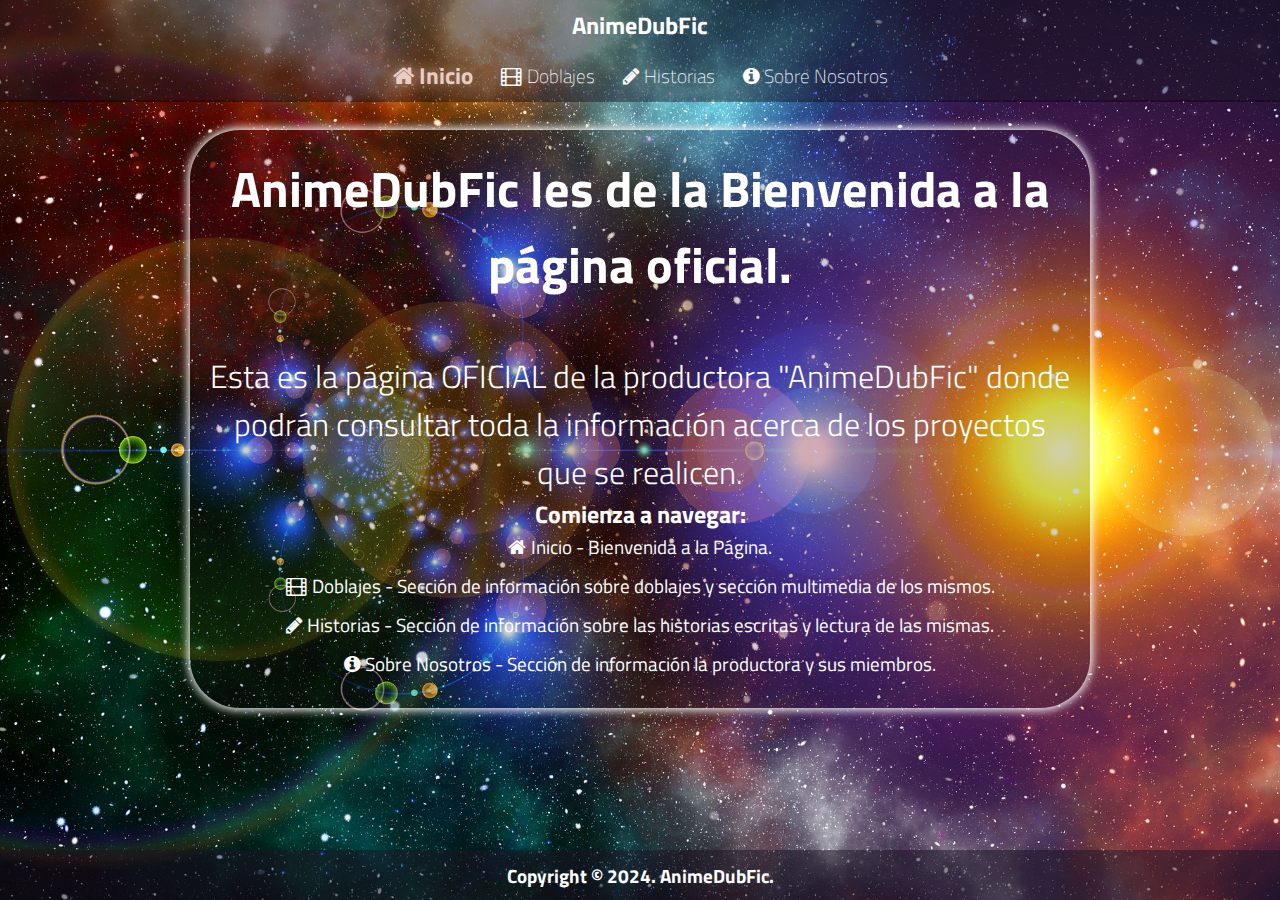
<file: index.html>
<!DOCTYPE html>
<html lang="es">
  <head>
    <meta charset="UTF-8" />
    <link rel="stylesheet" href="st-principal.css" />
    <link rel="stylesheet" href="st-inicio-contenido.css">
    <link rel="preconnect" href="https://fonts.googleapis.com" />
    <link rel="preconnect" href="https://fonts.gstatic.com" crossorigin />
    <link
      href="https://fonts.googleapis.com/css2?family=Titillium+Web:ital,wght@0,200;0,300;0,400;0,600;0,700;0,900;1,200;1,300;1,400;1,600;1,700&display=swap"
      rel="stylesheet"
    />
    <link
      rel="stylesheet"
      href="https://cdnjs.cloudflare.com/ajax/libs/font-awesome/4.7.0/css/font-awesome.min.css"
    />
    <meta name="viewport" content="width=device-width, initial-scale=1.0" />
    <title>AnimeDubFic</title>
  </head>
  <body class="index-home">
    <section class="contenedor">
      <header class="header">
        <div class="logo">
          <a href="index.html">AnimeDubFic</a>
        </div>
      </header>
      <nav class="navegacion">
        <ul>
          <a href="index.html" class="activo"
            ><li><i class="fa fa-home" aria-hidden="true"></i>Inicio</li></a
          >
          <a href="doblajes.html"
            ><li><i class="fa fa-film" aria-hidden="true"></i>Doblajes</li></a
          >
          <a href="historias.html"
            ><li>
              <i class="fa fa-pencil" aria-hidden="true"></i>Historias
            </li></a
          >
          <a href="sobre-nosotros.html"
            ><li>
              <i class="fa fa-info-circle" aria-hidden="true"></i>Sobre Nosotros
            </li></a
          >
        </ul>
      </nav>
      <section class="contenido">
        <article class="bienvenida">
          <h1>AnimeDubFic les de la Bienvenida a la página oficial.</h1>
          <p>Esta es la página OFICIAL de la productora "AnimeDubFic" donde podrán consultar
            toda la información acerca de los proyectos que se realicen.
          </p>
          <h2>
            Comienza a navegar:
          </h2>
          <nav class="contexto-nav">
            <ul>
              <a href="index.html" class="activo"
                ><li><i class="fa fa-home" aria-hidden="true"></i>Inicio - Bienvenida a la Página.</li></a
              >
              <a href="doblajes.html"
                ><li><i class="fa fa-film" aria-hidden="true"></i>Doblajes - Sección de información sobre doblajes y sección multimedia de los mismos.</li></a
              >
              <a href="historias.html"
                ><li>
                  <i class="fa fa-pencil" aria-hidden="true"></i>Historias - Sección de información sobre las historias escritas y lectura de las mismas.
                </li></a
              >
              <a href="sobre-nosotros.html"
                ><li>
                  <i class="fa fa-info-circle" aria-hidden="true"></i>Sobre Nosotros - Sección de información la productora y sus miembros.
                </li></a
              >
            </ul>
          </nav>
        </article>
      </section>
      <footer class="footer">
        <div>
          <p id="copyright">
            Copyright © 2024. AnimeDubFic.
          </p>
        </div>
      </footer>
    </section>
  </body>
</html>
</file>
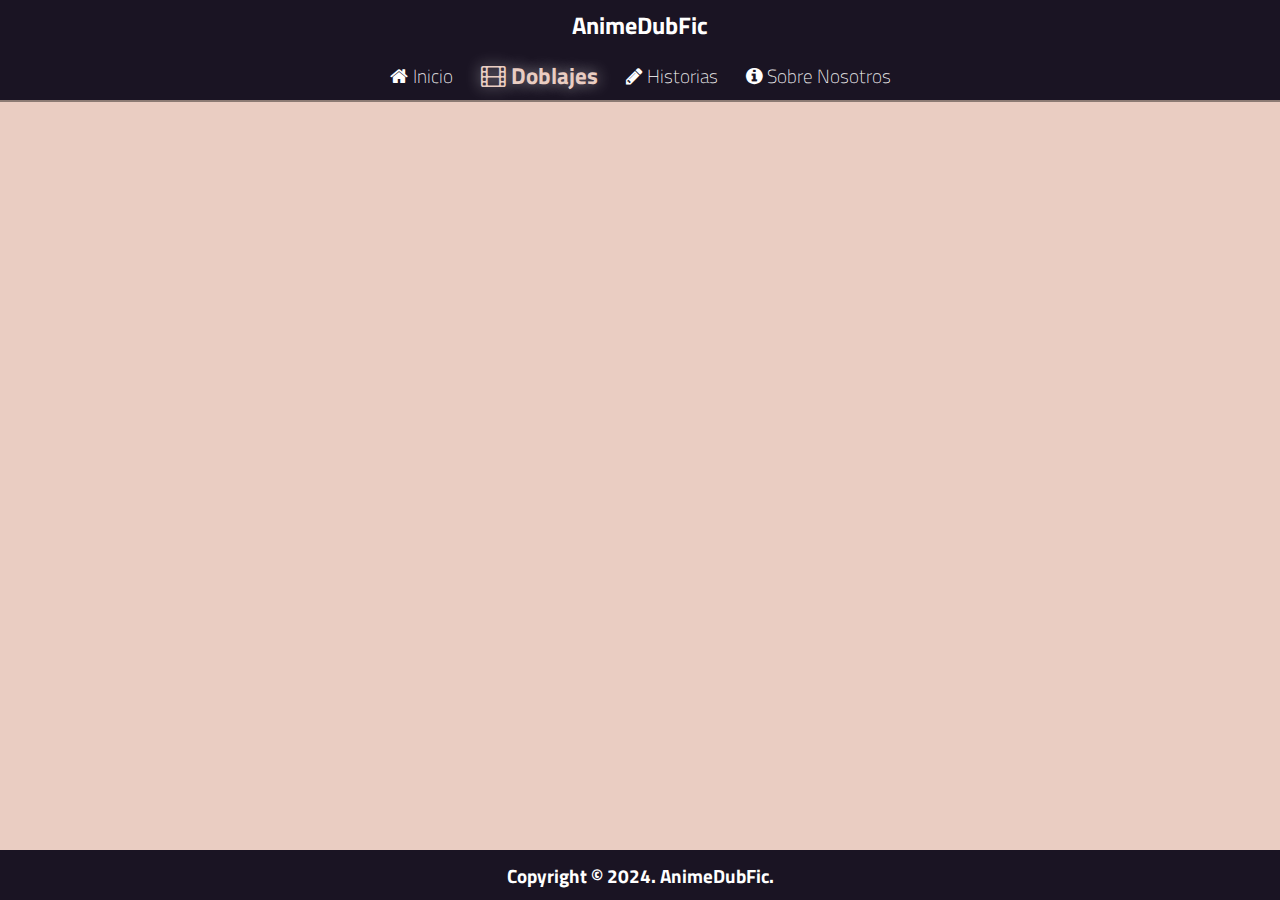
<file: doblajes.html>
<!DOCTYPE html>
<html lang="es">
  <head>
    <meta charset="UTF-8" />
    <link rel="stylesheet" href="st-principal.css" />
    <link rel="preconnect" href="https://fonts.googleapis.com" />
    <link rel="preconnect" href="https://fonts.gstatic.com" crossorigin />
    <link
      href="https://fonts.googleapis.com/css2?family=Titillium+Web:ital,wght@0,200;0,300;0,400;0,600;0,700;0,900;1,200;1,300;1,400;1,600;1,700&display=swap"
      rel="stylesheet"
    />
    <link
      rel="stylesheet"
      href="https://cdnjs.cloudflare.com/ajax/libs/font-awesome/4.7.0/css/font-awesome.min.css"
    />
    <meta name="viewport" content="width=device-width, initial-scale=1.0" />
    <title>Doblajes</title>
  </head>
  <body>
    <section class="contenedor">
      <header class="header">
        <div class="logo">
          <a href="index.html">AnimeDubFic</a>
        </div>
      </header>
      <nav class="navegacion">
        <ul>
          <a href="index.html">
            <li><i class="fa fa-home" aria-hidden="true"></i>Inicio</li></a
          >
          <a href="doblajes.html"  class="activo"
            ><li><i class="fa fa-film" aria-hidden="true"></i>Doblajes</li></a
          >
          <a href="historias.html"
            ><li>
              <i class="fa fa-pencil" aria-hidden="true"></i>Historias
            </li></a
          >
          <a href="sobre-nosotros.html"
            ><li>
              <i class="fa fa-info-circle" aria-hidden="true"></i>Sobre Nosotros
            </li></a
          >
        </ul>
      </nav>
      <section class="contenido">

      </section>
      <footer class="footer">
        <div>
          <p id="copyright">
            Copyright © 2024. AnimeDubFic.
          </p>
        </div>
      </footer>
    </section>
  </body>
</html>
</file>
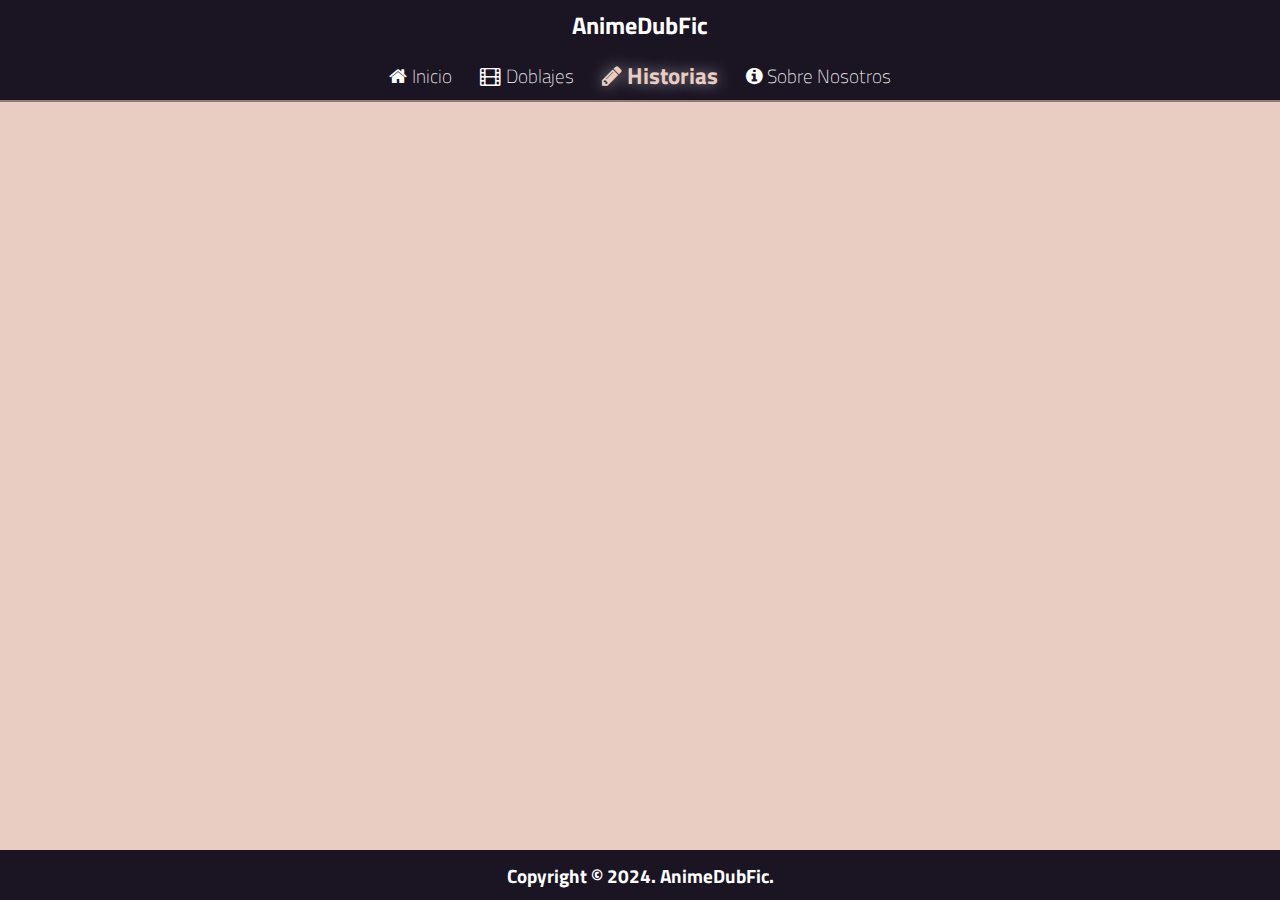
<file: historias.html>
<!DOCTYPE html>
<html lang="es">
  <head>
    <meta charset="UTF-8" />
    <link rel="stylesheet" href="st-principal.css" />
    <link rel="preconnect" href="https://fonts.googleapis.com" />
    <link rel="preconnect" href="https://fonts.gstatic.com" crossorigin />
    <link
      href="https://fonts.googleapis.com/css2?family=Titillium+Web:ital,wght@0,200;0,300;0,400;0,600;0,700;0,900;1,200;1,300;1,400;1,600;1,700&display=swap"
      rel="stylesheet"
    />
    <link
      rel="stylesheet"
      href="https://cdnjs.cloudflare.com/ajax/libs/font-awesome/4.7.0/css/font-awesome.min.css"
    />
    <meta name="viewport" content="width=device-width, initial-scale=1.0" />
    <title>Historias</title>
  </head>
  <body>
    <section class="contenedor">
      <header class="header">
        <div class="logo">
          <a href="index.html">AnimeDubFic</a>
        </div>
      </header>
      <nav class="navegacion">
        <ul>
          <a href="index.html">
            <li><i class="fa fa-home" aria-hidden="true"></i>Inicio</li></a
          >
          <a href="doblajes.html">
            <li><i class="fa fa-film" aria-hidden="true"></i>Doblajes</li></a
          >
          <a href="historias.html" class="activo"
            ><li>
              <i class="fa fa-pencil" aria-hidden="true"></i>Historias
            </li></a
          >
          <a href="sobre-nosotros.html"
            ><li>
              <i class="fa fa-info-circle" aria-hidden="true"></i>Sobre Nosotros
            </li></a
          >
        </ul>
      </nav>
      <section class="contenido">

      </section>
      <footer class="footer">
        <div>
          <p id="copyright">
            Copyright © 2024. AnimeDubFic.
          </p>
        </div>
      </footer>
    </section>
  </body>
</html>
</file>
<file: st-principal.css>
* {

    margin: 0;
    padding: 0;
    box-sizing: border-box;

}

html {

    height: 100%;
    font-family: "Titillium Web", sans-serif;
    font-weight: 200;
    font-style: normal;

}

body {

    background-color: #EACDC2;
    height: 100%;

}

.index-home {

    background: url(recursos/galaxy-3696058_1920.jpg) no-repeat;
    height: 100%;
    background-size: cover;
    background-position: center;
    background-attachment: fixed;

}

.contenedor {

    min-height: 100%;
    display: grid;

    grid-template:
        "header"        50px
        "navegacion"    50px
        "contenido"     auto
        "footer"        50px
        ;

}

/* --HEADER-- */

.header {

    background-color: #1A1423;

    position: sticky;
    top: 0;
    width: 100%;
    z-index: 1;

    grid-area: header;
    margin: 0;
    padding: 0;
    display: flex;
    align-items: center;
    justify-content: center;

}

.index-home .header {

    background: rgba(26 , 20, 35, 0.50);

}

.header .logo a {

    text-decoration: none;
    font-size: x-large;
    font-weight: bold;
    color: #FFF;
}

/* --NAVEGACIÓN-- */

.navegacion {

    background-color: #1A1423;

    position: sticky;
    top: 50px;
    width: 100%;
    z-index: 1;

    grid-area: navegacion;

    align-content: center;
    margin: 0;

    box-shadow: 0 2px 0 0 rgba(0,0,0,40%);

    
}

.index-home .navegacion {

    background: rgba(26 , 20, 35, 0.50);

}

.navegacion ul {

    display: flex;
    align-items:center;
    justify-content: center;
    list-style: none;

}

.navegacion ul a {

    text-decoration: none;
    color: #FFF;
    margin: 0 6px 0 6px;
    padding: 8px;
    border-radius: 50px;
    transition: all 0.3s;

}

.navegacion ul a:hover {

    color: #EACDC2;
    font-weight: bold;
    font-size: larger;
    text-shadow: 0 0 15px #ffffff93;

}

.navegacion ul a.activo {

    color: #EACDC2;
    font-weight: bold;
    font-size: larger;
    text-shadow: 0 0 15px #ffffff93;

}

.navegacion ul a.activo:hover {

    color: #FFF;

}

.navegacion ul a li {

    font-size: larger;

}

.navegacion ul a li i {

    padding-right: 5px;

}

/* --CONTENIDO-- */

.contenido {

    grid-area: contenido;

}

/* --FOOTER-- */

.footer {

    background-color: #1A1423;

    grid-area: footer;

    color: #FFF;
    font-weight: bold;
    font-size: larger;

}

.index-home .footer {

    background: rgba(26 , 20, 35, 0.50);

}

.footer div {

    height: 100%;
    display: flex;
    align-items: center;
    justify-content: center;
    padding: 0px 20px 0px 20px;

}
</file>
<file: st-inicio-contenido.css>
.contenido {

    width: 900px;
    margin: 0 auto;

}

.contenido .bienvenida {

    color: #FFF;
    margin: 30px 0 0 0;
    background: rgba(26 , 20, 35, 0.20);
    border-radius: 50px;
    text-align: center;
    box-shadow: 0 0 10px 2px rgba(255, 255, 255, 1);
    padding: 20px;

}

.contenido .bienvenida h1 {

    font-size: 50px;

}

.contenido .bienvenida p {

    margin: 50px 0 0 0;
    font-size: xx-large;
    font-weight: 350;

}

.contexto-nav {
    
    display: block;
    align-items: center;
    margin: 0;

}

.contexto-nav ul{

    display: flex;
    align-items: left;
    flex-direction: column;
    justify-content:space-between;
    list-style: none;

}

.contexto-nav ul a {

    text-decoration: none;
    color: #FFF;
    font-size: larger;
    font-weight: bolder;
    margin-bottom: 10px;

}

.contexto-nav ul a li i {

    padding-right: 5px;

}
</file>
